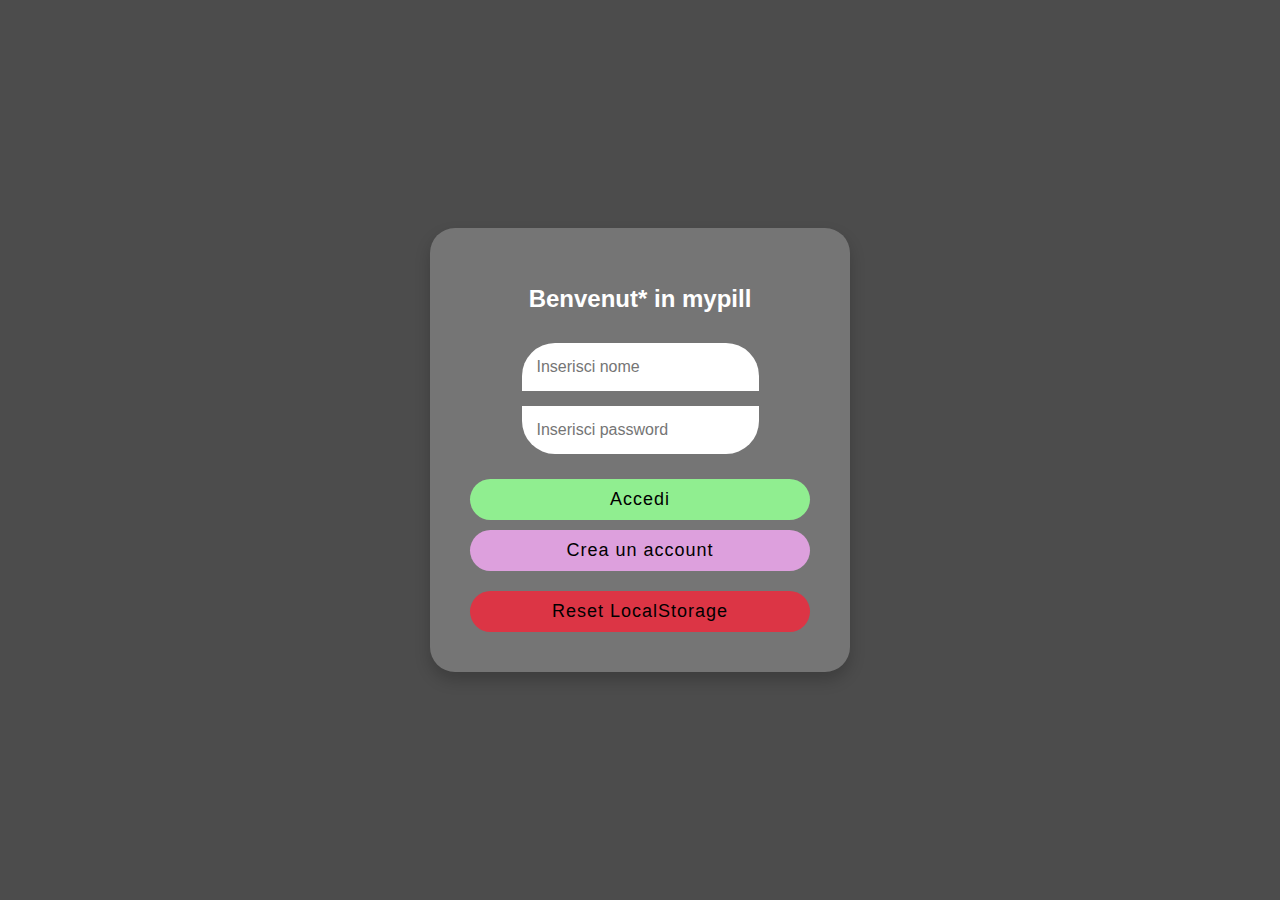
<file: index.html>
<!DOCTYPE html>
<html lang="it">
<head>
    <meta name="viewport" content="width=device-width, initial-scale=1.0">
    <meta charset="UTF-8">
    <title>Benvenut* in mypill</title>
    <link rel="stylesheet" href="styles.css">
</head>
<body>
    <div class="login-container">
        <h1>Benvenut* in mypill</h1>
        <form>
            <input type="text" id="nome" placeholder="Inserisci nome">
            <input type="password" id="password" placeholder="Inserisci password"> 
            <button type="button" id="login-btn">Accedi</button>
            <button type="button" id="create-account-btn">Crea un account</button>
            <button type="button" id="reset-localstorage-btn">Reset LocalStorage</button> 
        </form>
    </div>

    <script src="script.js"></script>
</body>
</html>
</file>
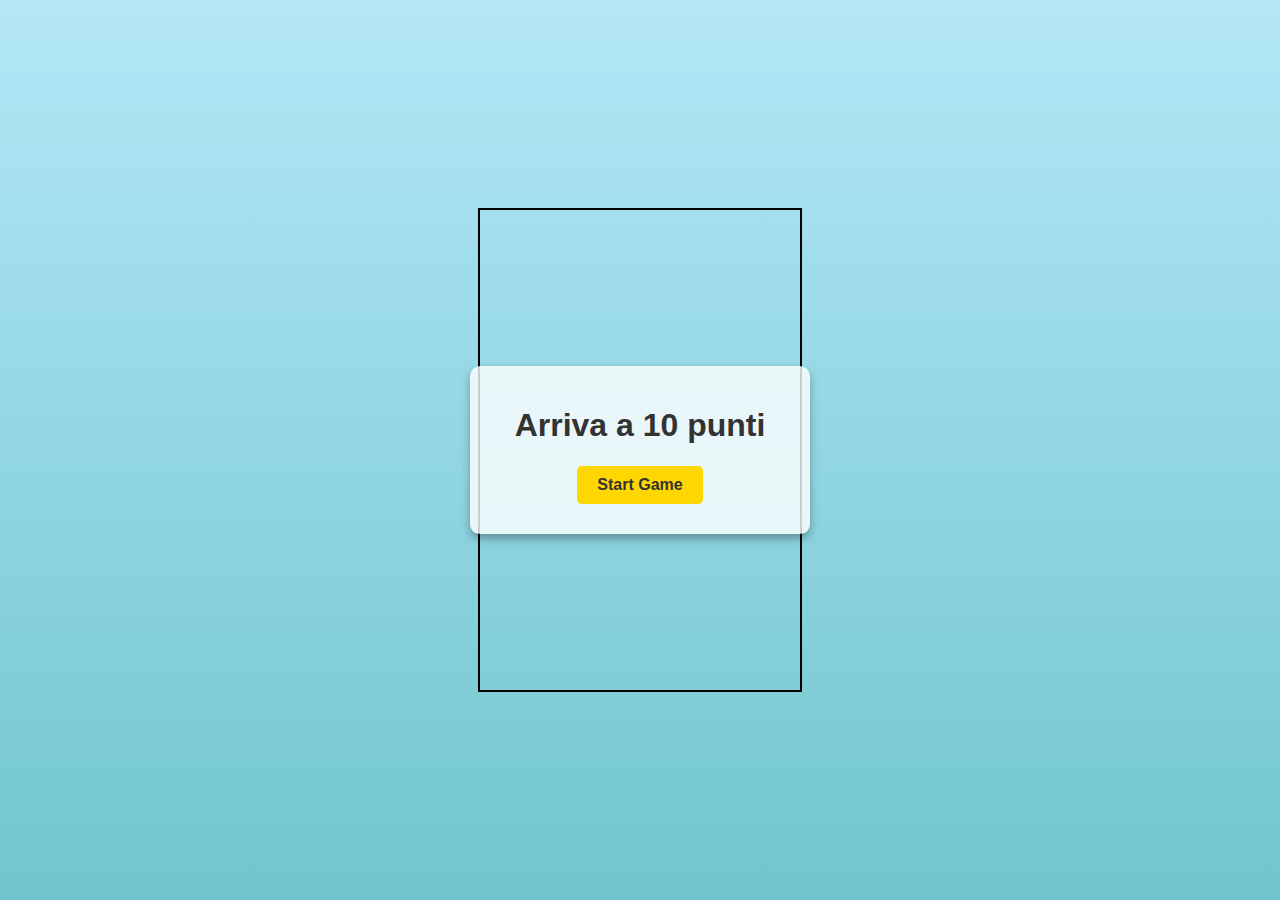
<file: 10.html>
<!DOCTYPE html>
<html lang="en">
<head>
    <meta charset="UTF-8">
    <meta name="viewport" content="width=device-width, initial-scale=1.0">
    <title>Flappy Bird Game</title>
    <style>
        body {
            margin: 0;
            display: flex;
            justify-content: center;
            align-items: center;
            height: 100vh;
            background: linear-gradient(to top, #70c5ce, #b4e7f8); /* Gradient sky effect */
            font-family: Arial, sans-serif;
        }
        canvas {
            border: 2px solid #000;
        }
        .menu, .message {
            position: absolute;
            top: 50%;
            left: 50%;
            transform: translate(-50%, -50%);
            background: rgba(255, 255, 255, 0.8);
            color: #333;
            padding: 20px;
            border-radius: 10px;
            box-shadow: 0 4px 8px rgba(0,0,0,0.3);
            text-align: center;
            width: 300px;
        }
        .message {
            display: none;
        }
        button {
            display: block;
            margin: 10px auto;
            padding: 10px 20px;
            font-size: 16px;
            cursor: pointer;
            background: #ffd700;
            border: none;
            border-radius: 5px;
            color: #333;
            font-weight: bold;
        }
        button:hover {
            background: #ffc700;
        }
    </style>
</head>
<body>
    <canvas id="gameCanvas" width="320" height="480"></canvas>
    <div class="menu" id="menu">
        <h1>Arriva a 10 punti</h1>
        <button onclick="startGame()">Start Game</button>
    </div>
    <div class="message" id="message">
        <p>Congratulazioni! premio:puoi chiedere a Luca un suggerimento per il regalo di compleanno</p>
        <button onclick="startGame()">Riprova</button>
    </div>
    <script>
        const canvas = document.getElementById("gameCanvas");
        const ctx = canvas.getContext("2d");

        const bird = {
            x: 50,
            y: 150,
            width: 20,
            height: 20,
            gravity: 1.5,
            lift: -15,
            velocity: 0,
            draw() {
                ctx.fillStyle = "#ff0000"; // Red bird
                ctx.fillRect(this.x, this.y, this.width, this.height);
            }
        };

        const pipeWidth = 30;
        const pipeGap = 200;
        const pipeColor = "#7851a9"; // Purple pipes
        const pipes = [];
        const pipeFrequency = 120;
        let frame = 0;
        let score = 0;
        let gameInterval;
        const messageElement = document.getElementById("message");

        function startGame() {
            document.getElementById("menu").style.display = "none";
            messageElement.style.display = "none";
            resetGame();
            gameInterval = setInterval(draw, 20);
        }

        function draw() {
            ctx.clearRect(0, 0, canvas.width, canvas.height);

            bird.velocity += bird.gravity;
            bird.y += bird.velocity;

            if (frame % pipeFrequency === 0) {
                const pipeHeight = Math.floor(Math.random() * (canvas.height - pipeGap));
                pipes.push({
                    x: canvas.width,
                    y: pipeHeight
                });
            }

            pipes.forEach((pipe, index) => {
                pipe.x -= 2;

                ctx.fillStyle = pipeColor;
                ctx.fillRect(pipe.x, 0, pipeWidth, pipe.y);
                ctx.fillRect(pipe.x, pipe.y + pipeGap, pipeWidth, canvas.height - pipe.y - pipeGap);

                if (pipe.x + pipeWidth < 0) {
                    pipes.splice(index, 1);
                    score++;
                }

                if (
                    bird.x < pipe.x + pipeWidth &&
                    bird.x + bird.width > pipe.x &&
                    (bird.y < pipe.y || bird.y + bird.height > pipe.y + pipeGap)
                ) {
                    endGame();
                }
            });

            bird.draw();

            if (bird.y + bird.height > canvas.height || bird.y < 0) {
                endGame();
            }

            ctx.fillStyle = "#000";
            ctx.font = "16px Arial";
            ctx.fillText("Score: " + score, 10, 20);

            if (score >= 10) {
                endGame(true);
            }

            frame++;
        }

        function resetGame() {
            bird.y = 150;
            bird.velocity = 0;
            pipes.length = 0;
            frame = 0;
            score = 0;
        }

        function endGame(won = false) {
            clearInterval(gameInterval);
            if (won) {
                messageElement.innerHTML = "<p>Congratulazioni! premio:puoi chiedere a Luca un suggerimento per il regalo di compleanno</p><button onclick='startGame()'>Riprova</button>";
            } else {
                messageElement.innerHTML = "<p>Hai perso! Prova di nuovo.</p><button onclick='startGame()'>Riprova</button>";
            }
            messageElement.style.display = "block";
        }

        canvas.addEventListener("click", () => {
            bird.velocity = bird.lift;
        });
    </script>
</body>
</html>
</file>
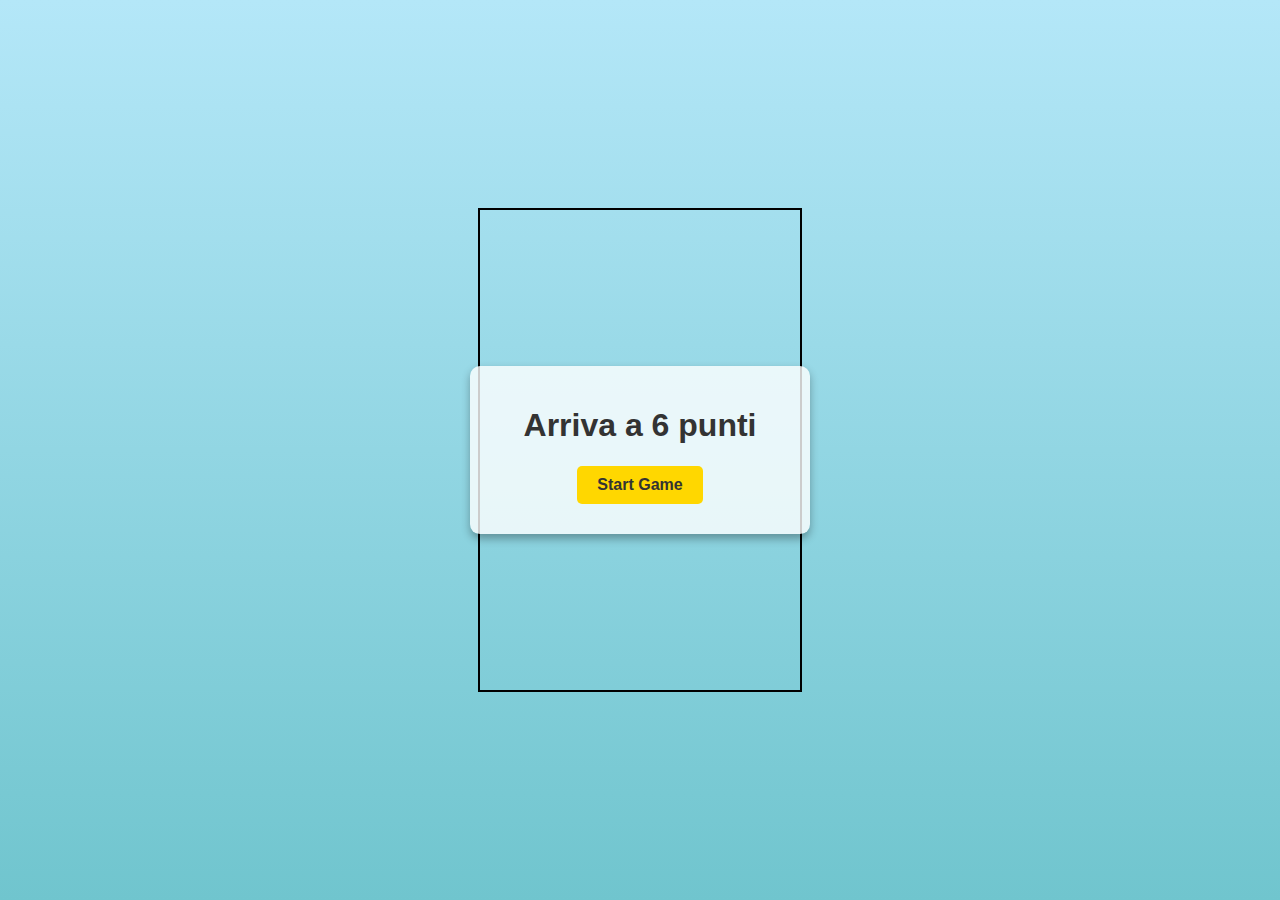
<file: 20.html>
<!DOCTYPE html>
<html lang="en">
<head>
    <meta charset="UTF-8">
    <meta name="viewport" content="width=device-width, initial-scale=1.0">
    <title>Flappy Bird Game</title>
    <style>
        body {
            margin: 0;
            display: flex;
            justify-content: center;
            align-items: center;
            height: 100vh;
            background: linear-gradient(to top, #70c5ce, #b4e7f8); /* Gradient sky effect */
            font-family: Arial, sans-serif;
        }
        canvas {
            border: 2px solid #000;
        }
        .menu, .message {
            position: absolute;
            top: 50%;
            left: 50%;
            transform: translate(-50%, -50%);
            background: rgba(255, 255, 255, 0.8);
            color: #333;
            padding: 20px;
            border-radius: 10px;
            box-shadow: 0 4px 8px rgba(0,0,0,0.3);
            text-align: center;
            width: 300px;
        }
        .message {
            display: none;
        }
        button {
            display: block;
            margin: 10px auto;
            padding: 10px 20px;
            font-size: 16px;
            cursor: pointer;
            background: #ffd700;
            border: none;
            border-radius: 5px;
            color: #333;
            font-weight: bold;
        }
        button:hover {
            background: #ffc700;
        }
    </style>
</head>
<body>
    <canvas id="gameCanvas" width="320" height="480"></canvas>
    <div class="menu" id="menu">
        <h1>Arriva a 6 punti</h1>
        <button onclick="startGame()">Start Game</button>
    </div>
    <div class="message" id="message">
        <p>Congratulazioni! premio:il codice è 1456</p>
        <button onclick="startGame()">Riprova</button>
    </div>
    <script>
        const canvas = document.getElementById("gameCanvas");
        const ctx = canvas.getContext("2d");

        const bird = {
            x: 50,
            y: 150,
            width: 20,
            height: 20,
            gravity: 1.5,
            lift: -15,
            velocity: 0,
            draw() {
                ctx.fillStyle = "#ff0000"; // Red bird
                ctx.fillRect(this.x, this.y, this.width, this.height);
            }
        };

        const pipeWidth = 30;
        const pipeGap = 200;
        const pipeColor = "#7851a9"; // Purple pipes
        const pipes = [];
        const pipeFrequency = 120;
        let frame = 0;
        let score = 0;
        let gameInterval;
        const messageElement = document.getElementById("message");

        function startGame() {
            document.getElementById("menu").style.display = "none";
            messageElement.style.display = "none";
            resetGame();
            gameInterval = setInterval(draw, 20);
        }

        function draw() {
            ctx.clearRect(0, 0, canvas.width, canvas.height);

            bird.velocity += bird.gravity;
            bird.y += bird.velocity;

            if (frame % pipeFrequency === 0) {
                const pipeHeight = Math.floor(Math.random() * (canvas.height - pipeGap));
                pipes.push({
                    x: canvas.width,
                    y: pipeHeight
                });
            }

            pipes.forEach((pipe, index) => {
                pipe.x -= 2;

                ctx.fillStyle = pipeColor;
                ctx.fillRect(pipe.x, 0, pipeWidth, pipe.y);
                ctx.fillRect(pipe.x, pipe.y + pipeGap, pipeWidth, canvas.height - pipe.y - pipeGap);

                if (pipe.x + pipeWidth < 0) {
                    pipes.splice(index, 1);
                    score++;
                }

                if (
                    bird.x < pipe.x + pipeWidth &&
                    bird.x + bird.width > pipe.x &&
                    (bird.y < pipe.y || bird.y + bird.height > pipe.y + pipeGap)
                ) {
                    endGame();
                }
            });

            bird.draw();

            if (bird.y + bird.height > canvas.height || bird.y < 0) {
                endGame();
            }

            ctx.fillStyle = "#000";
            ctx.font = "16px Arial";
            ctx.fillText("Score: " + score, 10, 20);

            if (score >= 6) {
                endGame(true);
            }

            frame++;
        }

        function resetGame() {
            bird.y = 150;
            bird.velocity = 0;
            pipes.length = 0;
            frame = 0;
            score = 0;
        }

        function endGame(won = false) {
            clearInterval(gameInterval);
            if (won) {
                messageElement.innerHTML = "<p>Congratulazioni! premio:il codice è 1456</p><button onclick='startGame()'>Riprova</button>";
            } else {
                messageElement.innerHTML = "<p>Hai perso! Prova di nuovo.</p><button onclick='startGame()'>Riprova</button>";
            }
            messageElement.style.display = "block";
        }

        canvas.addEventListener("click", () => {
            bird.velocity = bird.lift;
        });
    </script>
</body>
</html>
</file>
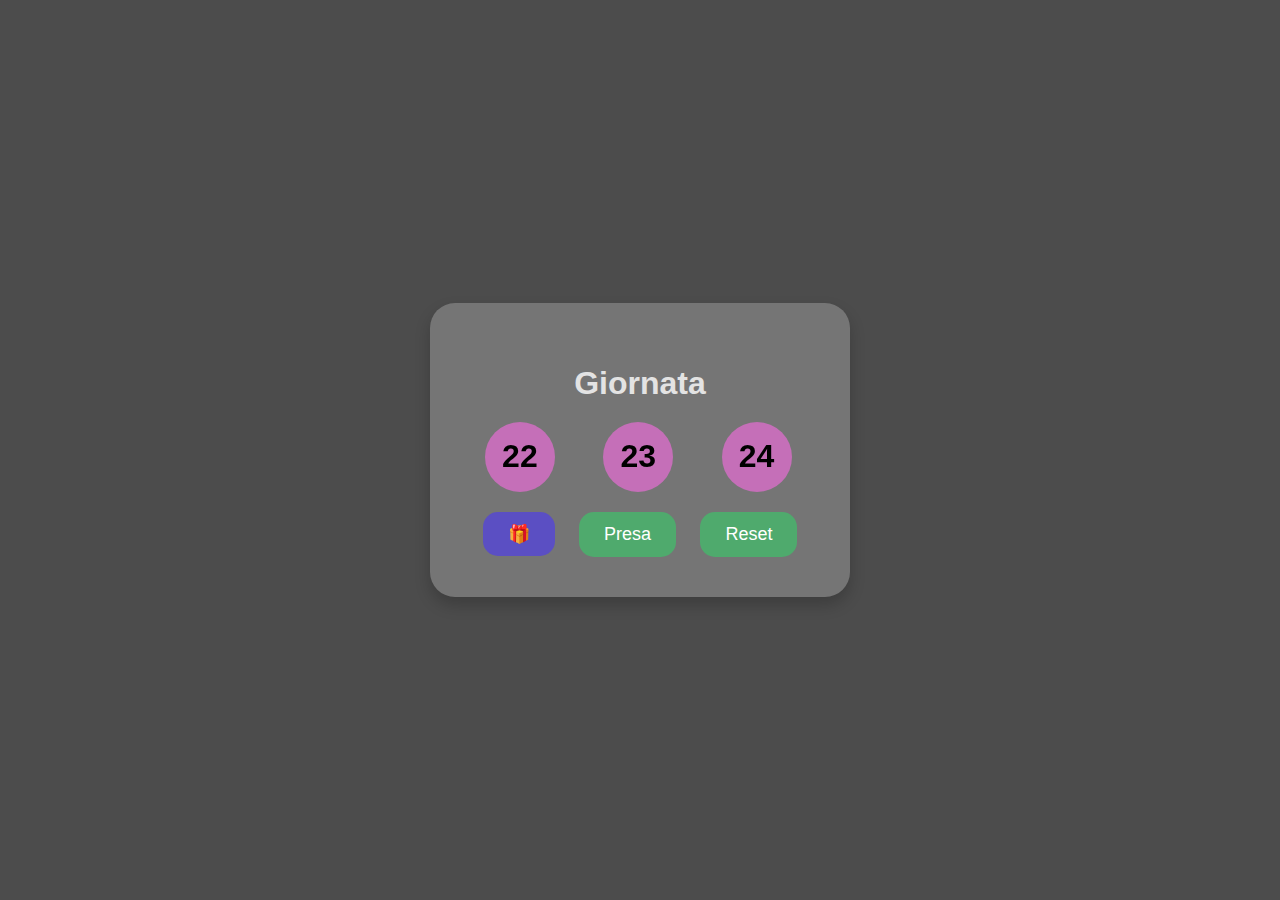
<file: calendar.html>
<!DOCTYPE html>
<html>
<head>
  <meta name="viewport" content="width=device-width, initial-scale=1.0">
  <title>Tracker Giornaliero</title>
  <link rel="stylesheet" href="calendar.css">
  <link rel="stylesheet" href="https://unpkg.com/swiper/swiper-bundle.min.css" />
</head>
<body>
  <div id="calendario" class="container">
    <h1>Giornata</h1>
    <div class="swiper">
      <div class="swiper-wrapper days-container"></div>
    </div>
    <div class="button-container">
        <button1 id="premiButton">🎁</button1>
        <button id="presaButton">Presa</button>
        <button id="resetButton">Reset</button>
      </div>
  </div>

  <div id="premi" class="container" style="display: none;">
    <br>
    <br>
    <br>
    <br>
    <br>
    <br>
    <br>
    <br>
    <br>
    <div class="premi-container"></div>
    <button id="tornaButton">Torna al Calendario</button>
    <h1>Punti <span id="punti-counter">0</span></h1>
  </div>

  <script src="https://unpkg.com/swiper/swiper-bundle.min.js"></script>
  <script src="calendar.js"></script>
</body>
</html>
</file>
<file: styles.css>
@media (max-width: 768px) {
    /* Regole CSS per ingrandire gli elementi su schermi piccoli */
    body {
      font-size: 18px; /* Aumenta la dimensione del font base */
    }
  
    .container {
      width: 90%; /* Rendi il contenitore più largo in proporzione allo schermo */
      padding: 30px; /* Riduci leggermente il padding */
    }
  
    h1 {
      font-size: 28px; /* Riduci la dimensione del titolo */
    }
  
    .day-button {
      width: 60px; /* Riduci la dimensione delle sfere */
      height: 60px;
      font-size: 24px; /* Riduci la dimensione del testo */
      margin: 0 10px; /* Riduci lo spazio tra le sfere */
    }
  
    button {
      padding: 10px 20px; /* Riduci il padding dei pulsanti */
      font-size: 16px;
    }
  }
  
body {
    font-family: 'Arial', sans-serif;
    background-color: #4C4C4C; /* Aggiornato per abbinare il colore di sfondo */
    display: flex;
    justify-content: center;
    align-items: center;
    height: 100vh;
    margin: 0;
}

.login-container {
    background-color: #757575; /* Aggiornato per abbinare il colore del pannello */
    padding: 40px;
    border-radius: 25px;
    box-shadow: 0 8px 16px rgba(0,0,0,0.2); /* Ombra più definita */
    width: 340px;
    text-align: center;
}

.login-container h1 {
    font-size: 24px;
    color: white;
    margin-bottom: 30px;
}

input[type="text"] {
    padding: 15px;
    margin-bottom: 15px;
    border-radius: 25px;
    border: none; /* Nessun bordo per gli input */
    font-size: 16px;
    border-radius: 33px 33px 0px 0px;
}
input[type="password"] {
    padding: 15px;
    margin-bottom: 15px;
    border-radius: 25px;
    border: none; /* Nessun bordo per gli input */
    font-size: 16px;
    border-radius: 0px 0px 33px 33px;
}

button {
    padding: 10px 20px;
    margin-top: 10px;
    width: 100%; /* Bottoni a tutta larghezza */
    font-size: 18px;
    letter-spacing: 1px; /* Spaziatura tra le lettere */
    border-radius: 25px;
    border: none;
    cursor: pointer;
    transition: background-color 0.3s; /* Transizione morbida per hover */
}

#login-btn {
    background-color: #90ee90; /* Colore verde più chiaro per il bottone accedi */
}

#create-account-btn {
    background-color: #dda0dd; /* Colore viola per il bottone crea un account */
}

button:hover {
    opacity: 0.9; /* Leggera trasparenza al passaggio del mouse */
}
.login-container button#reset-localstorage-btn {
    margin-top: 20px; /* Aggiungi un margine superiore */
    background-color: #dc3545; /* Colore di sfondo rosso */
  }
  
  .login-container button#reset-localstorage-btn:hover {
    background-color: #c82333; /* Colore di sfondo rosso più scuro al passaggio del mouse */
  }
</file>
<file: calendar.css>
/* Media query per schermi piccoli (max-width: 768px) */


/* Stili generali del contenitore */
body {
  font-family: 'Arial', sans-serif;
  background-color: #4C4C4C; 
  display: flex;
  justify-content: center;
  align-items: center;
  height: 100vh;
  margin: 0;
}
.container {
  background-color: #757575;
  padding: 40px;
  border-radius: 25px;
  box-shadow: 0 8px 16px rgba(0,0,0,0.2); /* Ombra più definita */
  width: 340px;
  text-align: center;
}

/* Stile del titolo */
h1 {
  font-size: 32px;
  margin-bottom: 20px;
  color: #e3e3e3; /* Testo più scuro */
}

/* Contenitore dei giorni */
.days-container {
  display: flex;
}

/* Stile dei pulsanti dei giorni */
.day-button {
  width: 70px;
  height: 70px;
  border-radius: 50%;
  background-color: #c56fb8; /* Grigio più chiaro */
  color: #000000;
  margin: 0 15px;
  display: flex;
  align-items: center;
  justify-content: center;
  font-size: 32px;
  font-weight: bold;
  cursor: pointer;
  transition: background-color 0.3s ease, transform 0.2s ease; /* Transizione per colore e trasformazione */
}

.day-button:hover {
  background-color: #d0d0d0;
  transform: scale(1.05); /* Ingrandisci leggermente al passaggio del mouse */
}

.day-button.taken {
  background-color: #4CAF50;
  color: white;
}

.day-button.active { /* Nuovo stile per il giorno attivo */
  background-color: #4CAF50; /* Blu */
  color: white;
}

/* Stile dei pulsanti "Presa" e "Reset" */
button {
  background-color: #4faa6d; /* Blu */
  color: white;
  border: none;
  padding: 12px 25px;
  border-radius: 15px;
  cursor: pointer;
  margin: 20px 10px 0;
  font-size: 18px;
  transition: background-color 0.3s ease;
}

button1 {
    background-color: #5b4fc3; /* Blu */
    color: white;
    border: none;
    padding: 12px 25px;
    border-radius: 15px;
    cursor: pointer;
    margin: 20px 10px 0;
    font-size: 18px;
    transition: background-color 0.3s ease;
}

button1:hover {
    background-color: #9d9d9d; /* Grigio più scuro */
}

.day-button:hover {
    background-color: #9c27b0; /* Viola scuro */
    transform: scale(1.05); /* Ingrandisci leggermente al passaggio del mouse */
}
/* ... resto del CSS invariato ... */
.premi-container {
  display: flex;
  flex-wrap: wrap;
  justify-content: center;
  gap: 20px;
}

/* Stile di ogni singolo premio */
.premio {
  border: 1px solid #ccc;
  padding: 15px;
  text-align: center;
  width: 150px; /* Larghezza di ogni premio */
  transition: background-color 0.3s ease; /* Transizione per il colore di sfondo */
}

/* Stile del container dell'immagine */
/* ... altri stili CSS ... */
.premio img {
  max-width: 100px; /* Imposta la larghezza massima */
  max-height: 100px; /* Imposta l'altezza massima */
  width: auto; /* Mantiene le proporzioni dell'immagine */
  height: auto; /* Mantiene le proporzioni dell'immagine */
}
/* Stile del container dell'immagine */
.img-container {
  position: relative;
  overflow: hidden;
  border-radius: 10px; /* Angoli arrotondati per il container dell'immagine */
}

/* Stile dell'immagine bloccata (non riscattabile) */
.img-container.locked {
  background-color: #f44336; /* Rosso */
  filter: grayscale(100%);
}

.img-container.locked::before {
  content: '❌'; /* Emoji X */
  position: absolute;
  top: 50%;
  left: 50%;
  transform: translate(-50%, -50%);
  font-size: 30px;
  color: white;
}

/* Stile dell'immagine riscattabile */
.img-container:not(.locked):not(.riscattato) {
  background-color: #3f8c25; /* Giallo */
}

/* Stile dell'immagine riscattata */
.img-container.riscattato {
  background-color: #4CAF50; /* Verde */
}

.img-container.riscattato::before {
  content: '✅'; /* Emoji spunta */
  position: absolute;
  top: 50%;
  left: 50%;
  transform: translate(-50%, -50%);
  font-size: 30px;
  color: white;
}
/* Stile dell'icona del lucchetto */
.lock-icon {
  position: absolute;
  top: 10px;
  right: 10px;
  font-size: 24px;
}

/* Stile del container del testo e del pulsante */
.info-container {
  margin-top: 10px; /* Spazio tra l'immagine e il testo/pulsante */
}

/* Stile del testo dei punti */
.punti-text {
  font-size: 14px;
  margin-bottom: 5px; /* Spazio tra il testo dei punti e il pulsante */
}

/* Stile del pulsante "Riscatta" */
.riscatta-button {
  background-color: #4CAF50; 
  border: none;
  color: white;
  padding: 8px 16px;
  text-align: center;
  text-decoration: none;
  display: inline-block;
  font-size: 14px;
  cursor: pointer;
  border-radius: 5px;
}
.riscatta-button.riscattato {
  background-color: #4CAF50; /* Verde */
  color: white;
  cursor: default; /* Rimuovi il cursore del puntatore */
}
/* Stile del pulsante "Riscatta" disabilitato */
.riscatta-button:disabled {
  background-color: #cccccc; 
  cursor: default;
}
</file>
